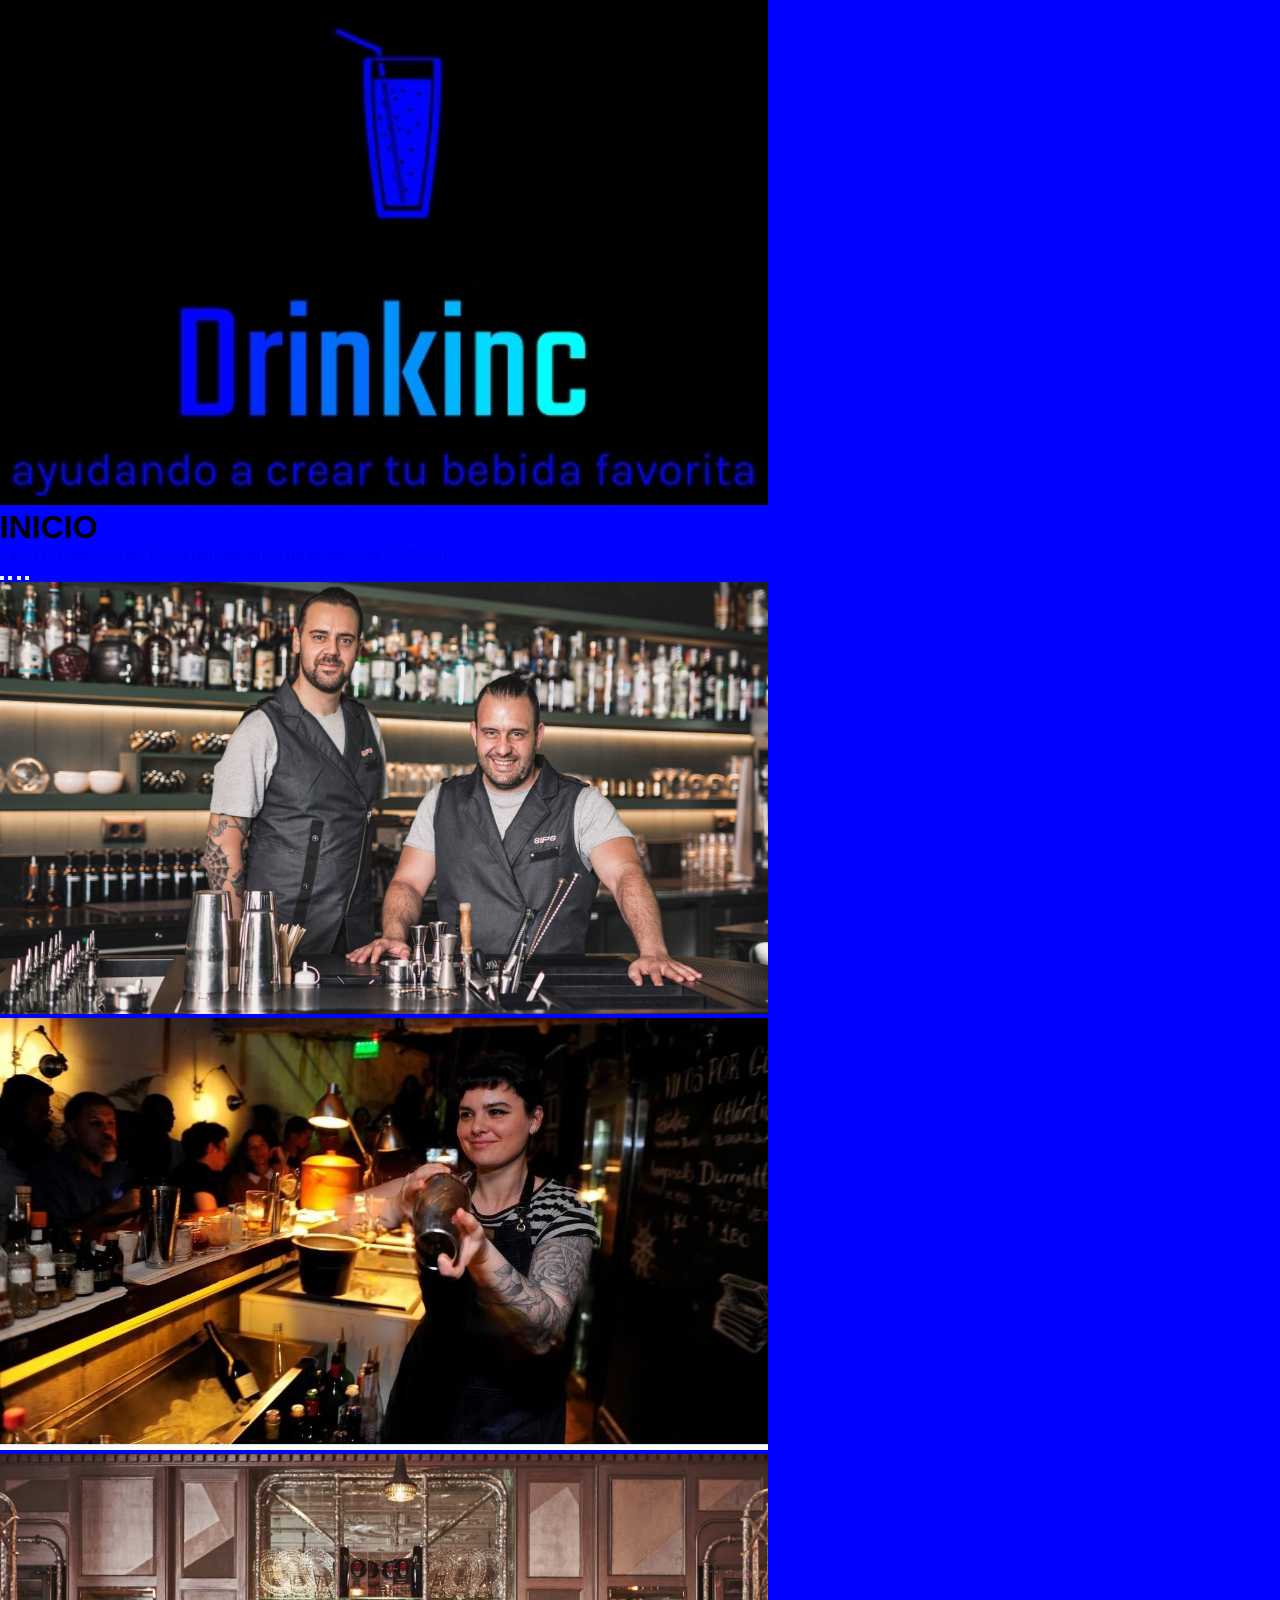
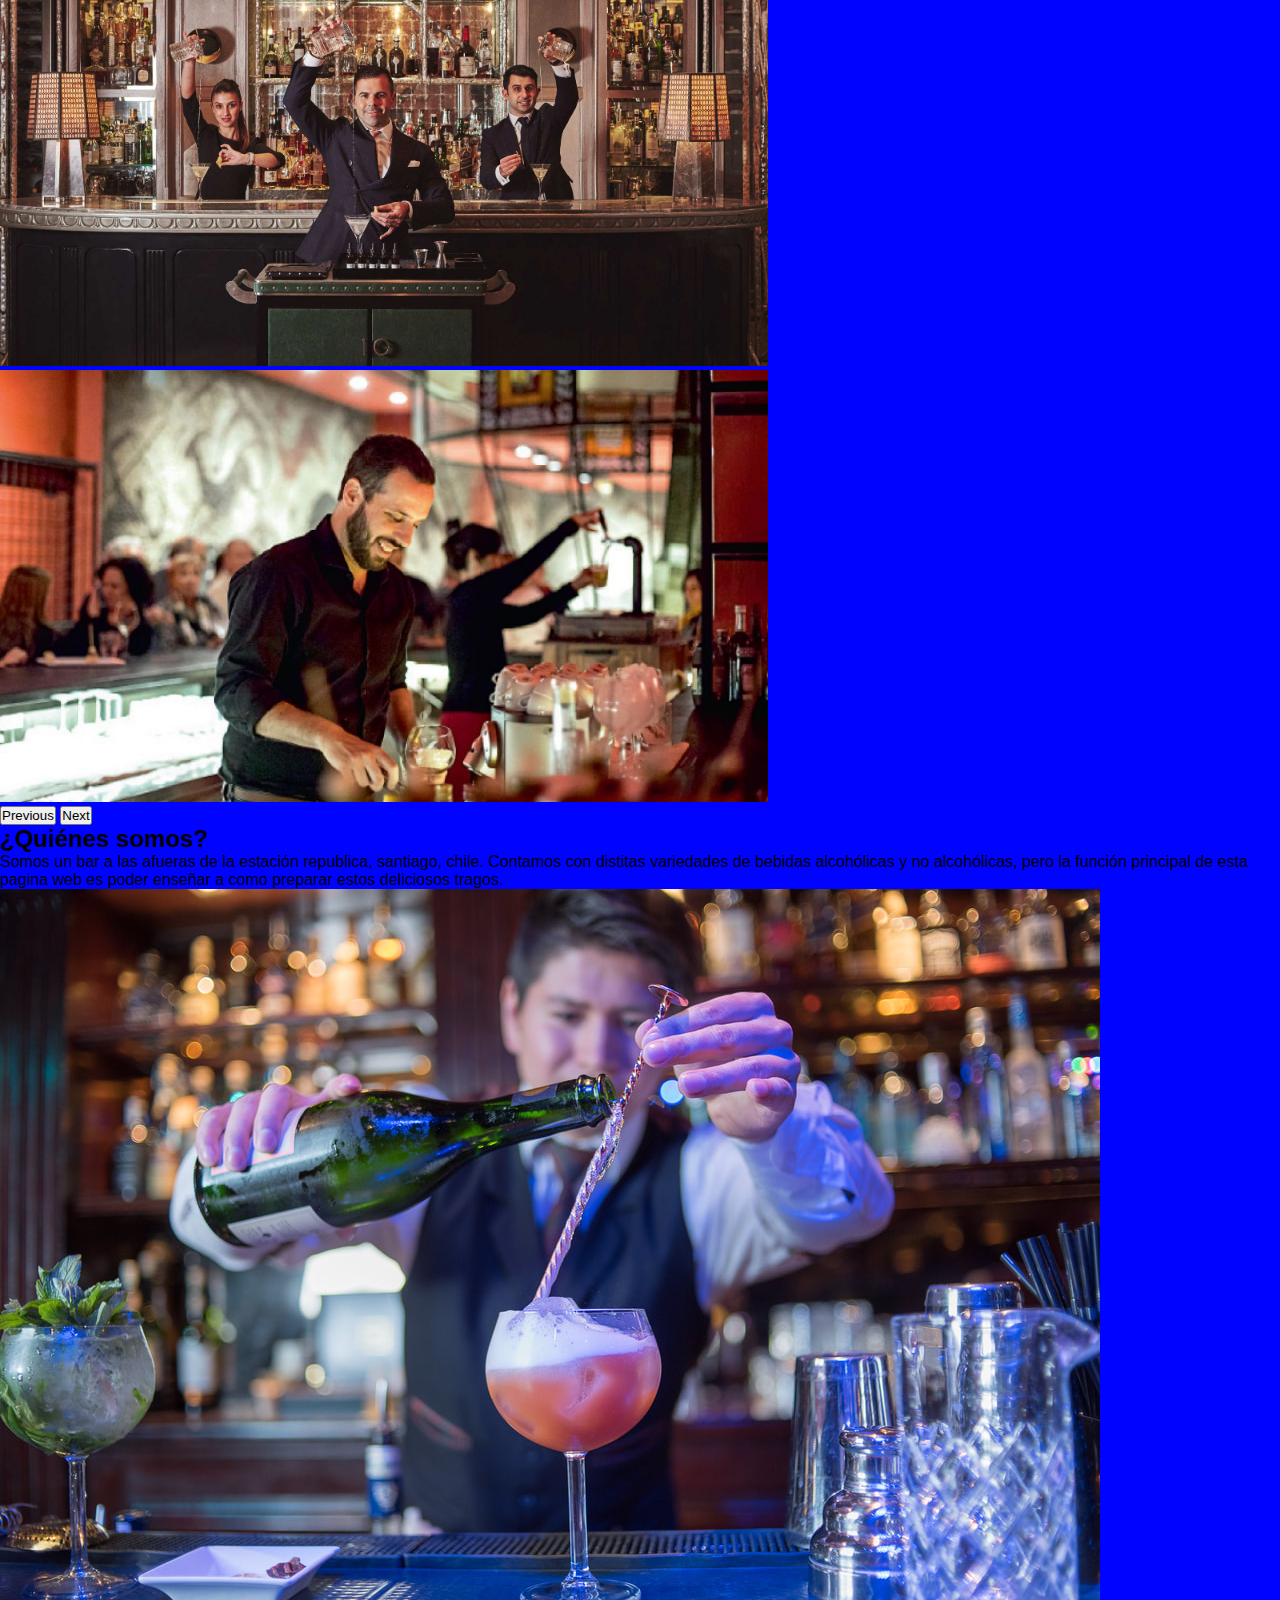
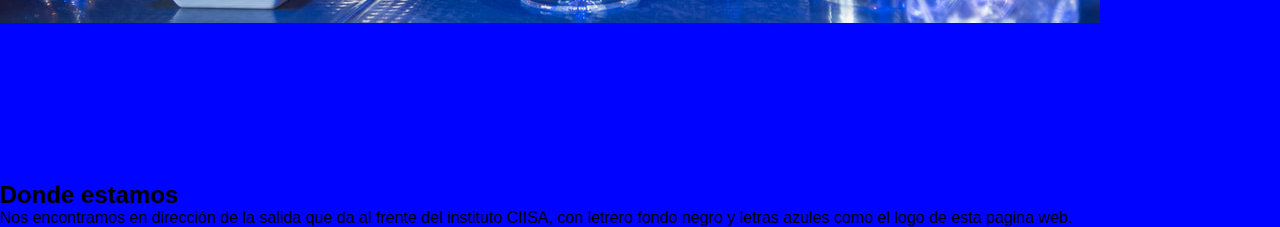
<file: index.html>
<!DOCTYPE html>
<html lang="es">

<head>
    <meta charset="utf-8">
    <!--Estilos Bootstrap 5-->
    <link href="https://cdn.jsdelivr.net/npm/bootstrap@5.0.2/dist/css/bootstrap.min.css" rel="stylesheet"
        integrity="sha384-EVSTQN3/azprG1Anm3QDgpJLIm9Nao0Yz1ztcQTwFspd3yD65VohhpuuCOmLASjC" crossorigin="anonymous">
    <!--JS Bootstrap 5-->
    <script src="https://cdn.jsdelivr.net/npm/bootstrap@5.0.2/dist/js/bootstrap.bundle.min.js"
        integrity="sha384-MrcW6ZMFYlzcLA8Nl+NtUVF0sA7MsXsP1UyJoMp4YLEuNSfAP+JcXn/tWtIaxVXM"
        crossorigin="anonymous"></script>
    <script src="https://cdn.jsdelivr.net/npm/@popperjs/core@2.9.2/dist/umd/popper.min.js"
        integrity="sha384-IQsoLXl5PILFhosVNubq5LC7Qb9DXgDA9i+tQ8Zj3iwWAwPtgFTxbJ8NT4GN1R8p"
        crossorigin="anonymous"></script>
    <script src="https://cdn.jsdelivr.net/npm/bootstrap@5.0.2/dist/js/bootstrap.min.js"
        integrity="sha384-cVKIPhGWiC2Al4u+LWgxfKTRIcfu0JTxR+EQDz/bgldoEyl4H0zUF0QKbrJ0EcQF"
        crossorigin="anonymous"></script>
    <!--Estilos CSS-->
    <link rel="stylesheet" type="text/css" href="estilos/estilo.css">
    <title>Inicio</title>
</head>

<body>
    <div class="container p-5 my-5">
        <!--NavBar-->
        <div class="row">
            <div class="col-sm-4">
                <img src="recursos/logo.jpg" alt="Logo Drinkinc" width="60%">
            </div>
            <div class="col-sm-8 text-light">
                <h1>INICIO</h1>
            </div>
        </div>
        <div class="row">
            <nav class="navbar navbar-expand-lg navbar-dark bg-primary">
                <div class="container-fluid">
                    <div class="collapse navbar-collapse" id="navbarNavAltMarkup">
                        <div class="navbar-nav">
                            <a class="nav-link" aria-current="page" href="#">Inicio</a>
                            <a class="nav-link" href="Paginas/preparaciones.html">Preparaciones</a>
                            <a class="nav-link" href="Paginas/localesVentas.html">Recomendaciones de productos</a>
                            <a class="nav-link" href="Paginas/contacto.html">Contacto</a>
                        </div>
                    </div>
                </div>
            </nav>
        </div>
        <!--Slider-->
        <div class="row bg-primary my-3 py-3">
            <div id="sliderFotos" class="carousel slide" data-bs-ride="carousel">
                <div class="carousel-indicators">
                    <button type="button" data-bs-target="#sliderFotos" data-bs-slide-to="0" class="active"
                        aria-current="true" aria-label="Slide 1"></button>
                    <button type="button" data-bs-target="#sliderFotos" data-bs-slide-to="1" aria-label="Slide 2"></button>
                    <button type="button" data-bs-target="#sliderFotos" data-bs-slide-to="2" aria-label="Slide 3"></button>
                    <button type="button" data-bs-target="#sliderFotos" data-bs-slide-to="3" aria-label="Slide 4"></button>
                </div>
                <div class="carousel-inner">
                    <div class="carousel-item active">
                        <img src="recursos/slider1.jpg" class="d-block w-60 mx-auto" alt="slider 1">
                    </div>
                    <div class="carousel-item">
                        <img src="recursos/slider2.jpg" class="d-block w-60 mx-auto " alt="slider 2">
                    </div>
                    <div class="carousel-item">
                        <img src="recursos/slider3.jpg" class="d-block w-60 mx-auto" alt="slider 3">
                    </div>
                    <div class="carousel-item">
                        <img src="recursos/slider4.jpg" class="d-block w-60 mx-auto" alt="slider 4">
                    </div>
                </div>
                <button class="carousel-control-prev" type="button" data-bs-target="#sliderFotos" data-bs-slide="prev">
                    <span class="carousel-control-prev-icon" aria-hidden="true"></span>
                    <span class="visually-hidden">Previous</span>
                </button>
                <button class="carousel-control-next" type="button" data-bs-target="#sliderFotos" data-bs-slide="next">
                    <span class="carousel-control-next-icon" aria-hidden="true"></span>
                    <span class="visually-hidden">Next</span>
                </button>
            </div>
        </div>
        <!--quienes somos-->
        <div class="row bg-primary my-3 py-3">
            <div class="col-sm-4">
                <h2>¿Quiénes somos?</h2>
                <p>
                    Somos un bar a las afueras de la estación republica, santiago, chile. Contamos con distitas
                    variedades de bebidas alcohólicas
                    y no alcohólicas, pero la función principal de esta pagina web es poder enseñar a como preparar
                    estos deliciosos tragos.
                </p>
            </div>
            <div class="col-sm-8">
                <img class="img-fluid" src="recursos/somos2.jpg" alt="">
            </div>
        </div>
        <!--donde estamos-->
        <div class="row my-4 bg-primary py-4">
            <div class="col-sm-6">
                <iframe class="w-100"
                    src="https://www.google.com/maps/embed?pb=!1m18!1m12!1m3!1d3329.0702749237525!2d-70.66761938851877!3d-33.44747559977033!2m3!1f0!2f0!3f0!3m2!1i1024!2i768!4f13.1!3m3!1m2!1s0x9662c5aa99d68ae9%3A0x109b3a27d30579a5!2sRep%C3%BAblica!5e0!3m2!1ses!2scl!4v1650498602372!5m2!1ses!2scl"
                    style="border:0;" allowfullscreen="" loading="lazy"
                    referrerpolicy="no-referrer-when-downgrade"></iframe>
            </div>
            <div class="col-sm-6">
                <h2>Donde estamos</h2>
                <p>
                    Nos encontramos en dirección de la salida que da al frente del instituto CIISA, con letrero fondo negro y letras azules como el logo de esta pagina web.
                </p>
            </div>
        </div>
    </div>
</body>

</html>
</file>
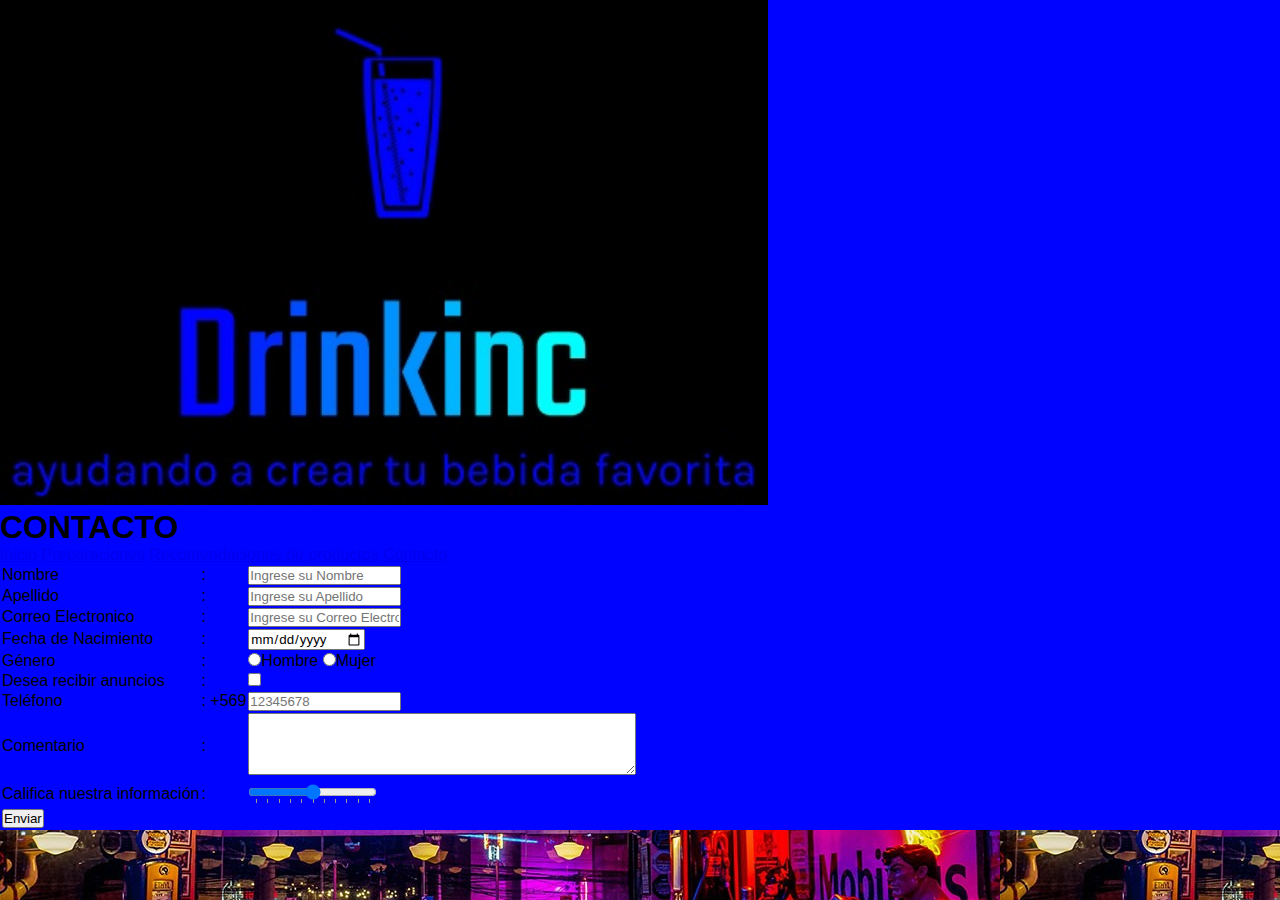
<file: Paginas/contacto.html>
<!DOCTYPE html>
<html lang="es">

<head>
    <meta charset="utf-8">
    <!--Estilos CSS-->
    <link rel="stylesheet" type="text/css" href="../estilos/estilo.css">
    <!--Estilos Bootstrap 5-->
    <link href="https://cdn.jsdelivr.net/npm/bootstrap@5.0.2/dist/css/bootstrap.min.css" rel="stylesheet"
        integrity="sha384-EVSTQN3/azprG1Anm3QDgpJLIm9Nao0Yz1ztcQTwFspd3yD65VohhpuuCOmLASjC" crossorigin="anonymous">
    <!--JS Bootstrap 5-->
    <script src="https://cdn.jsdelivr.net/npm/bootstrap@5.0.2/dist/js/bootstrap.bundle.min.js"
        integrity="sha384-MrcW6ZMFYlzcLA8Nl+NtUVF0sA7MsXsP1UyJoMp4YLEuNSfAP+JcXn/tWtIaxVXM"
        crossorigin="anonymous"></script>
    <script src="https://cdn.jsdelivr.net/npm/@popperjs/core@2.9.2/dist/umd/popper.min.js"
        integrity="sha384-IQsoLXl5PILFhosVNubq5LC7Qb9DXgDA9i+tQ8Zj3iwWAwPtgFTxbJ8NT4GN1R8p"
        crossorigin="anonymous"></script>
    <script src="https://cdn.jsdelivr.net/npm/bootstrap@5.0.2/dist/js/bootstrap.min.js"
        integrity="sha384-cVKIPhGWiC2Al4u+LWgxfKTRIcfu0JTxR+EQDz/bgldoEyl4H0zUF0QKbrJ0EcQF"
        crossorigin="anonymous"></script>
    <title>Contacto</title>
</head>

<body>
    <div class="container p-5 my-5">
        <div class="row">
            <div class="col-sm-4">
                <img src="../recursos/logo.jpg" alt="Logo Drinkinc" width="60%">
            </div>
            <div class="col-sm-8 text-light">
                <h1>CONTACTO</h1>
            </div>
        </div>
        <div class="row">
            <nav class="navbar navbar-expand-lg navbar-dark bg-primary">
                <div class="container-fluid">
                    <div class="collapse navbar-collapse" id="navbarNavAltMarkup">
                        <div class="navbar-nav">
                            <a class="nav-link" aria-current="page" href="../index.html">Inicio</a>
                            <a class="nav-link" href="preparaciones.html">Preparaciones</a>
                            <a class="nav-link" href="localesVentas.html">Recomendaciones de productos</a>
                            <a class="nav-link" href="#">Contacto</a>
                        </div>
                    </div>
                </div>
            </nav>
        </div>

        <div>
            
        </div>
        <form action="" method="GET" onsubmit="return validar()">
            <table class="table table-hover text-center w-100">
                <tr>
                    <!--nombre-->
                    <td><label class="label" for="nombre">Nombre</label></td>
                    <td><label class="label" for="">:</label></td>
                    <td>
                        <input class="largo" type="text" name="nombre" id="nombre" placeholder="Ingrese su Nombre"
                            required minlength="3">
                    <p class="text-danger" style="display:none" id="errorNombre">El largo del nombre debe ser superior a 3 </p>
                    </td>
                </tr>
                <tr>
                    <!--apellido-->
                    <td><label for="apellido">Apellido</label></td>
                    <td><label class="label" for="">:</label></td>
                    <td>
                        <input class="largo" type="text" name="apellido" id="apellido" placeholder="Ingrese su Apellido"
                            required minlength="3">
                            <p class="text-danger" style="display:none" id="errorApellido">El largo del apellido debe ser superior a 3 </p>
                    </td>
                </tr>
                <tr>
                    <!--Email-->
                    <td><label for="correo">Correo Electronico</label></td>
                    <td><label class="label" for="">:</label></td>
                    <td>
                        <input class="largo" type="email" name="correo" id="correo"
                            placeholder="Ingrese su Correo Electronico" required>
                            <p class="text-danger" style="display:none" id="errorCorreo">El largo del correo debe poseer @</p>
                    </td>
                </tr>
                <tr>
                    <!--fecha de nacimiento-->
                    <td><label for="fechaNac">Fecha de Nacimiento</label></td>
                    <td><label class="label" for="">:</label></td>
                    <td><input type="date" name="fechaNac" id="fechaNac" pattern="[0-9]{2}-[0-9]{2}-[0-9]{4}">
                    <p class="text-danger" style="display:none" id="errorEdad">La edad debe ser igual o superior a 18 años</p>
                    </td>
                </tr>
                <tr>
                    <td><label for="genero">Género</label></td>
                    <td><label class="label" for="">:</label></td>
                    <td>
                        <input type="radio" name="genero" id="genero" required><label for="genero">Hombre</label>
                        <input type="radio" name="genero" id="genero" required><label for="genero">Mujer</label>
                        <p class="text-danger" style="display:none" id="errorGenero">Debe seleccionar 1 genero</p>
                    </td>
                </tr>
                <tr>
                    <td><label for="anuncios">Desea recibir anuncios</label></td>
                    <td><label class="label" for="">:</label></td>
                    <td>
                        <input type="checkbox" name="anuncios" id="anuncios">
                    </td>
                </tr>
                <tr>
                    <td><label for="telefono">Teléfono</label></td>
                    <td><label for="telefono">: +569 </label></td>
                    <td><input type="number" name="telefono" id="telefono" minlength="8" maxlength="8"
                            placeholder="12345678"></td>
                </tr>
                <tr>
                    <td><label for="comentario">Comentario</label></td>
                    <td><label class="label" for="">:</label></td>
                    <td><textarea name="comentario" id="comentario" cols="50" rows="4"></textarea></td>
                </tr>
                <tr>
                    <td><label for="rango">Califica nuestra información</label></td>
                    <td><label class="label" for="">:</label></td>
                    <td>
                        <input type="range" name="rango" id="rango" list="tickmarks">
                        <datalist id="tickmarks">
                            <option value="0" label="0%">
                            <option value="10">
                            <option value="20">
                            <option value="30">
                            <option value="40">
                            <option value="50" label="50%">
                            <option value="60">
                            <option value="70">
                            <option value="80">
                            <option value="90">
                            <option value="100" label="100%">
                        </datalist>
                    </td>
                </tr>
                <tr>
                    <td><input class="enviar" type="submit" value="Enviar"></td>
                    <td></td>
                    <td></td>
                </tr>
            </table>
        </form>
    </div>
</body>
<script src="https://ajax.googleapis.com/ajax/libs/jquery/3.6.0/jquery.min.js"></script>
<script src="../JS/validaciones.js"></script>
</html>
</file>
<file: estilos/estilo.css>
/*
    colores
    #0003ff(claro)
    #0057ff
    #00abff
    #00ffff(oscuro)
*/
*{
    margin: 0%;
    padding: 0%;
    font-family: Helvetica;
}

body{
    background: url('../recursos/bar.jpg');
    background-attachment: fixed;
}

.w-60{
    width: 60%;
}

.container{
    background-color: #0003ff!important;
}
</file>
